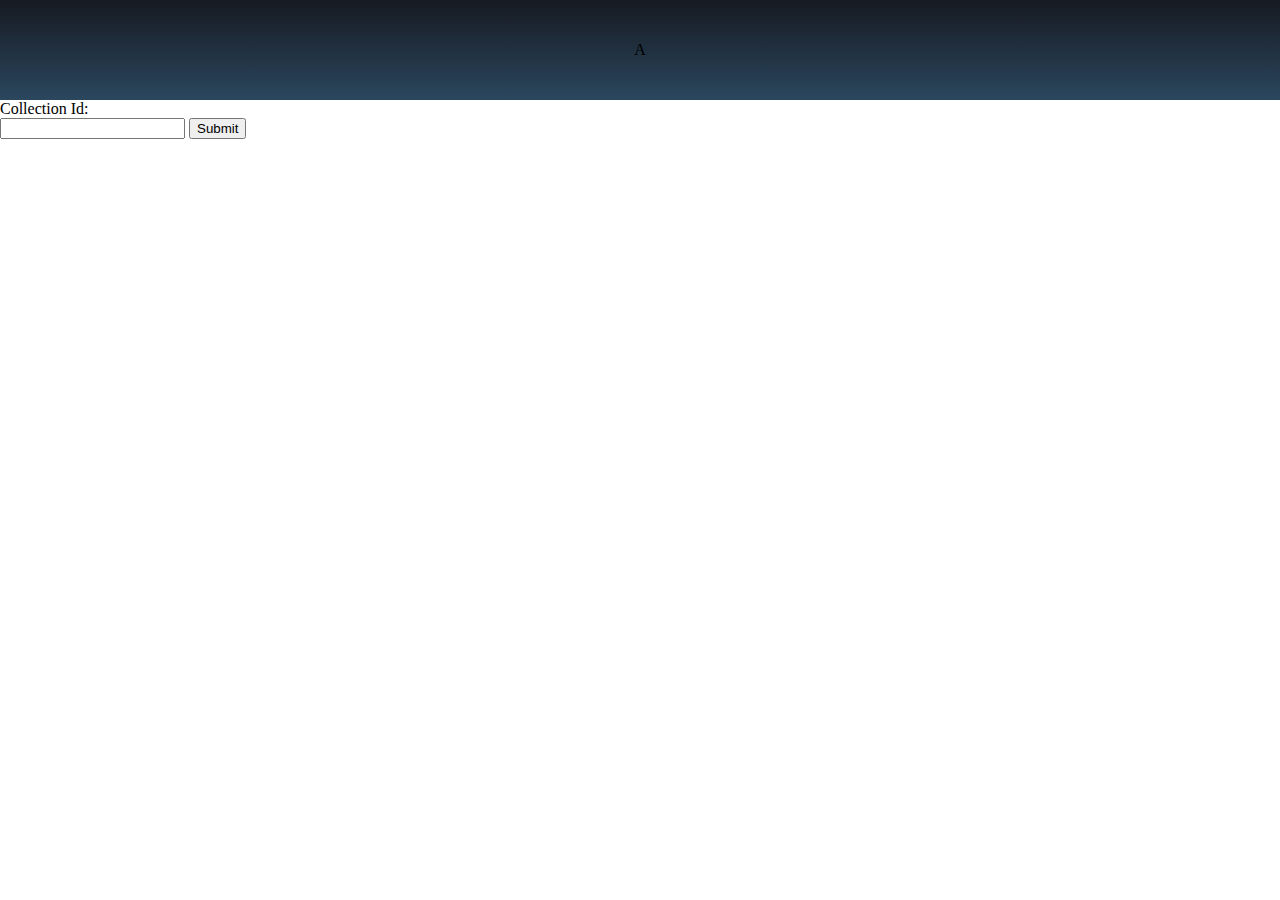
<file: index.html>
<!DOCTYPE html>
<html>
    <head>
        <link href="cs/style.css" rel="stylesheet"/>
    </head>
    <body>
        <script defer src="js/query.js"></script>

        <div class="header flex pos-centre">
            <p>A</p>
        </div>
        <form id="formId">
            <label>Collection Id:
                <br />
                <input type="text" id="collectionId-input"/>
                <input type="hidden" id="collectionCount-input" value="0"/>
                <input type="submit" id="post-input"/>
            </label>
        </form>
    </body>
</html>
</file>
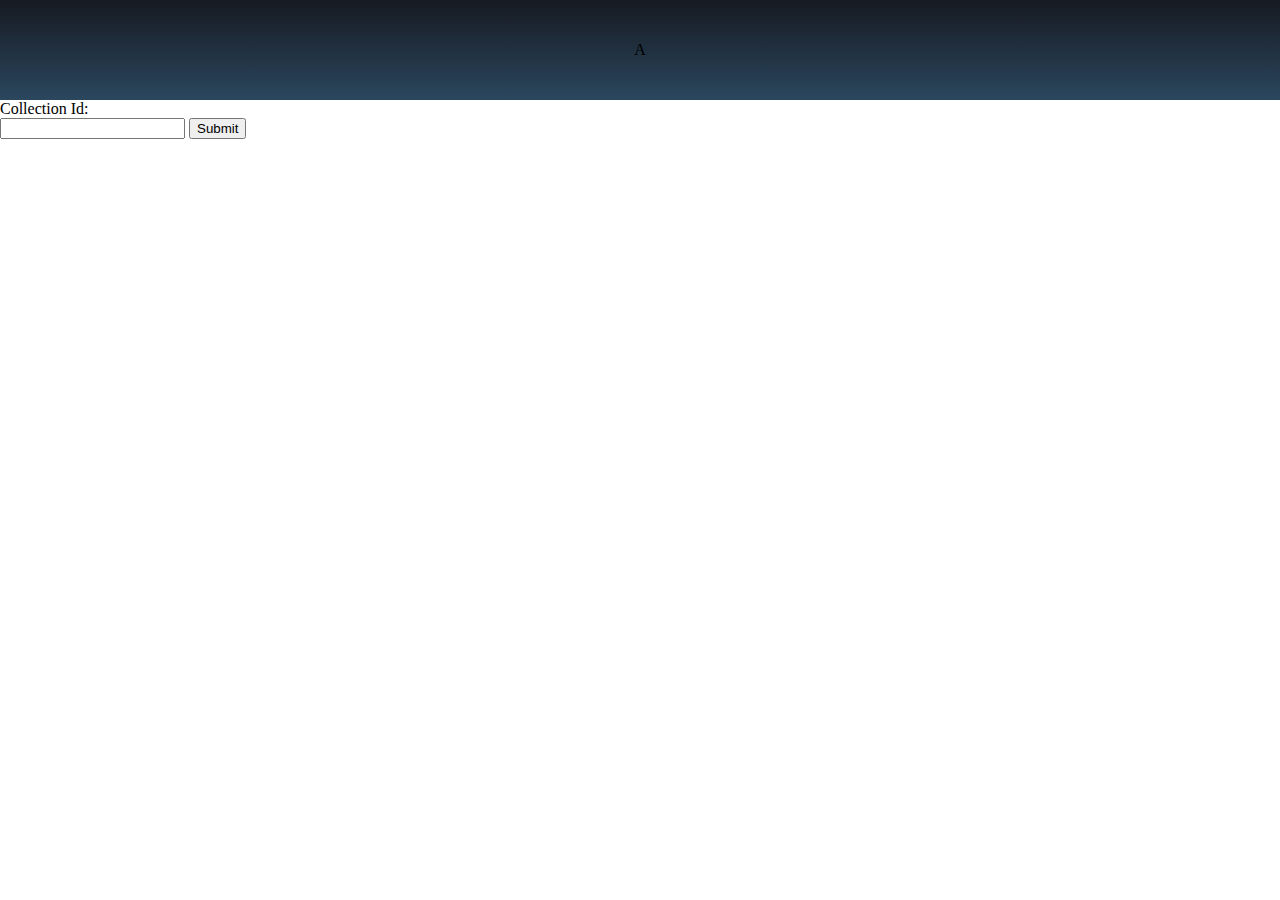
<file: html/index.html>
<!DOCTYPE html>
<html>
    <head>
        <link href="../cs/style.css" rel="stylesheet"/>
    </head>
    <body>
        <script defer src="../js/query.js"></script>

        <div class="header flex pos-centre">
            <p>A</p>
        </div>
        <form id="formId">
            <label>Collection Id:
                <br />
                <input type="text" id="collectionId-input"/>
                <input type="hidden" id="collectionCount-input" value="0"/>
                <input type="submit" id="post-input"/>
            </label>
        </form>
    </body>
</html>
</file>
<file: cs/style.css>
body {
    margin: 0;
}

.header {
    height: 100px;
    width: 100%;

    background: linear-gradient(#171a21, #2a475e);
}

.flex {
    display: flex;
}

.pos-centre {
    align-items: center;
    justify-content: center;
}
</file>
